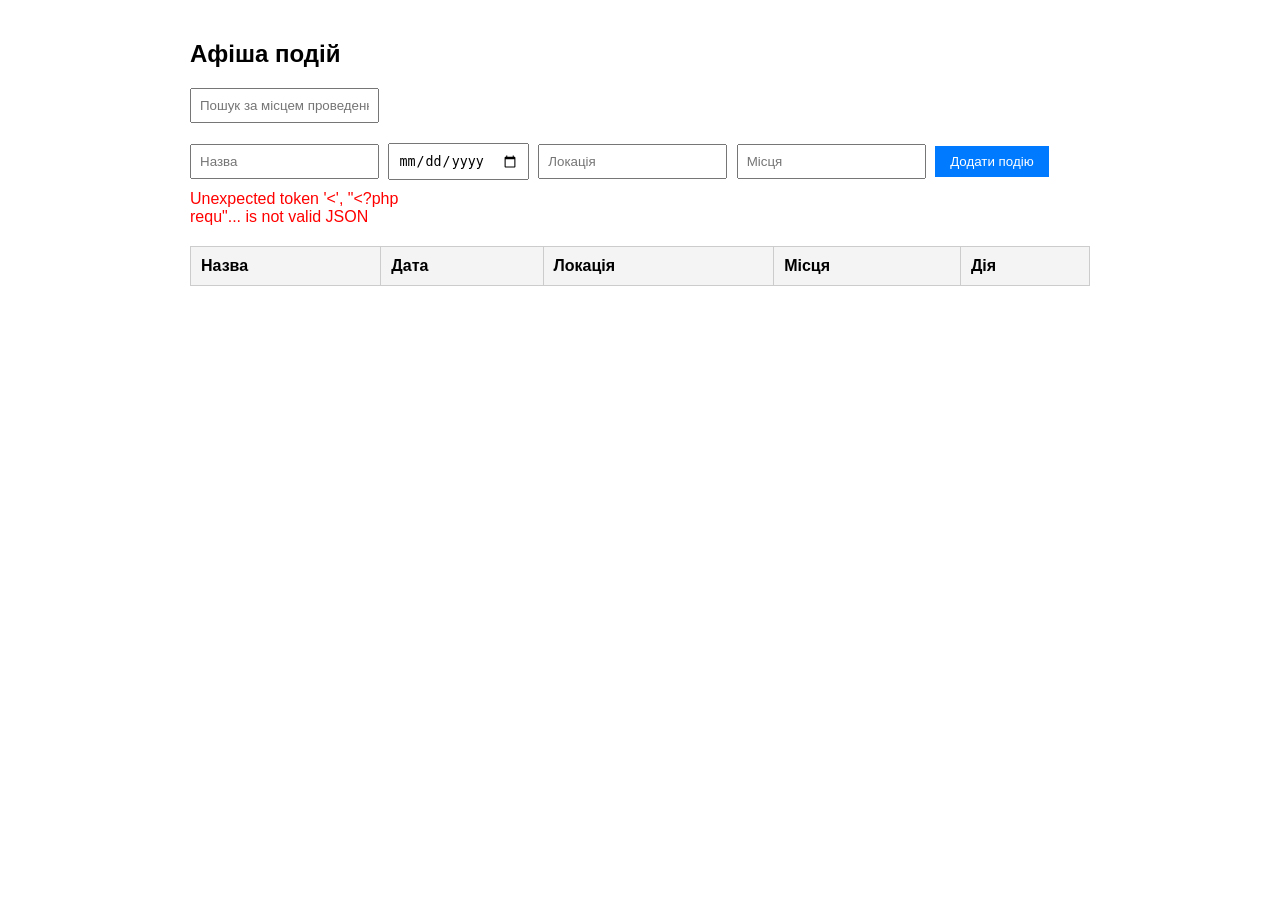
<file: practicum05/index.html>
<!DOCTYPE html>
<html lang="uk">
<head>
    <meta charset="UTF-8">
    <title>Афіша</title>
    <style>
        body { font-family: Arial, sans-serif; padding: 20px; max-width: 900px; margin: 0 auto; }
        .controls { display: flex; justify-content: space-between; margin-bottom: 20px; }
        input[type="text"], input[type="date"], input[type="number"] { padding: 8px; margin-right: 5px; }
        button { padding: 8px 15px; background: #007bff; color: white; border: none; cursor: pointer; }
        table { width: 100%; border-collapse: collapse; margin-top: 20px; }
        th, td { border: 1px solid #ccc; padding: 10px; text-align: left; }
        th { background: #f4f4f4; }
        .buy-btn { background: #28a745; }
        .sold-out { color: red; font-weight: bold; }
    </style>
</head>
<body>

    <h2>Афіша подій</h2>
    
    <div class="controls">
        <input type="text" id="search" placeholder="Пошук за місцем проведення...">
    </div>

    <form id="addForm">
        <input type="text" id="title" placeholder="Назва" required>
        <input type="date" id="date" required>
        <input type="text" id="venue" placeholder="Локація" required>
        <input type="number" id="seats" placeholder="Місця" required min="1">
        <button type="submit">Додати подію</button>
    </form>

    <div id="error-message" style="color: red; margin-top: 10px;"></div>

    <table>
        <thead>
            <tr>
                <th>Назва</th>
                <th>Дата</th>
                <th>Локація</th>
                <th>Місця</th>
                <th>Дія</th>
            </tr>
        </thead>
        <tbody id="results">
        </tbody>
    </table>

    <script>
        const resultsContainer = document.getElementById('results');
        const searchInput = document.getElementById('search');
        const addForm = document.getElementById('addForm');
        const errorContainer = document.getElementById('error-message');

        async function loadEvents(query = '') {
            try {
                const response = await fetch('api_list.php?q=' + encodeURIComponent(query));
                if (!response.ok) throw new Error('Помилка завантаження даних');
                const data = await response.json();
                renderTable(data);
            } catch (err) {
                errorContainer.innerText = err.message;
            }
        }

        function renderTable(data) {
            resultsContainer.innerHTML = '';
            data.forEach(event => {
                const tr = document.createElement('tr');
                
                let actionHtml = '';
                if (event.seats_left > 0) {
                    actionHtml = `<button class="buy-btn" onclick="buyTicket(${event.id})">Купити квиток</button>`;
                } else {
                    actionHtml = `<span class="sold-out">Sold Out</span>`;
                }

                tr.innerHTML = `
                    <td>${escapeHtml(event.title)}</td>
                    <td>${escapeHtml(event.event_date)}</td>
                    <td>${escapeHtml(event.venue)}</td>
                    <td>${event.seats_left}</td>
                    <td>${actionHtml}</td>
                `;
                resultsContainer.appendChild(tr);
            });
        }

        async function buyTicket(id) {
            try {
                const response = await fetch('api_buy.php', {
                    method: 'POST',
                    headers: { 'Content-Type': 'application/json' },
                    body: JSON.stringify({ id: id })
                });
                if (response.ok) {
                    loadEvents(searchInput.value);
                }
            } catch (err) {
                errorContainer.innerText = 'Помилка при покупці';
            }
        }

        addForm.addEventListener('submit', async (e) => {
            e.preventDefault();
            const newEvent = {
                title: document.getElementById('title').value,
                event_date: document.getElementById('date').value,
                venue: document.getElementById('venue').value,
                seats_left: parseInt(document.getElementById('seats').value)
            };

            try {
                const response = await fetch('api_add.php', {
                    method: 'POST',
                    headers: { 'Content-Type': 'application/json' },
                    body: JSON.stringify(newEvent)
                });
                
                if (response.ok) {
                    addForm.reset();
                    loadEvents(searchInput.value);
                }
            } catch (err) {
                errorContainer.innerText = 'Помилка при додаванні';
            }
        });

        searchInput.addEventListener('input', (e) => {
            loadEvents(e.target.value);
        });

        function escapeHtml(unsafe) {
            return (unsafe || '').toString()
                .replace(/&/g, "&amp;")
                .replace(/</g, "&lt;")
                .replace(/>/g, "&gt;")
                .replace(/"/g, "&quot;")
                .replace(/'/g, "&#039;");
        }

        loadEvents();
    </script>
</body>
</html>
</file>
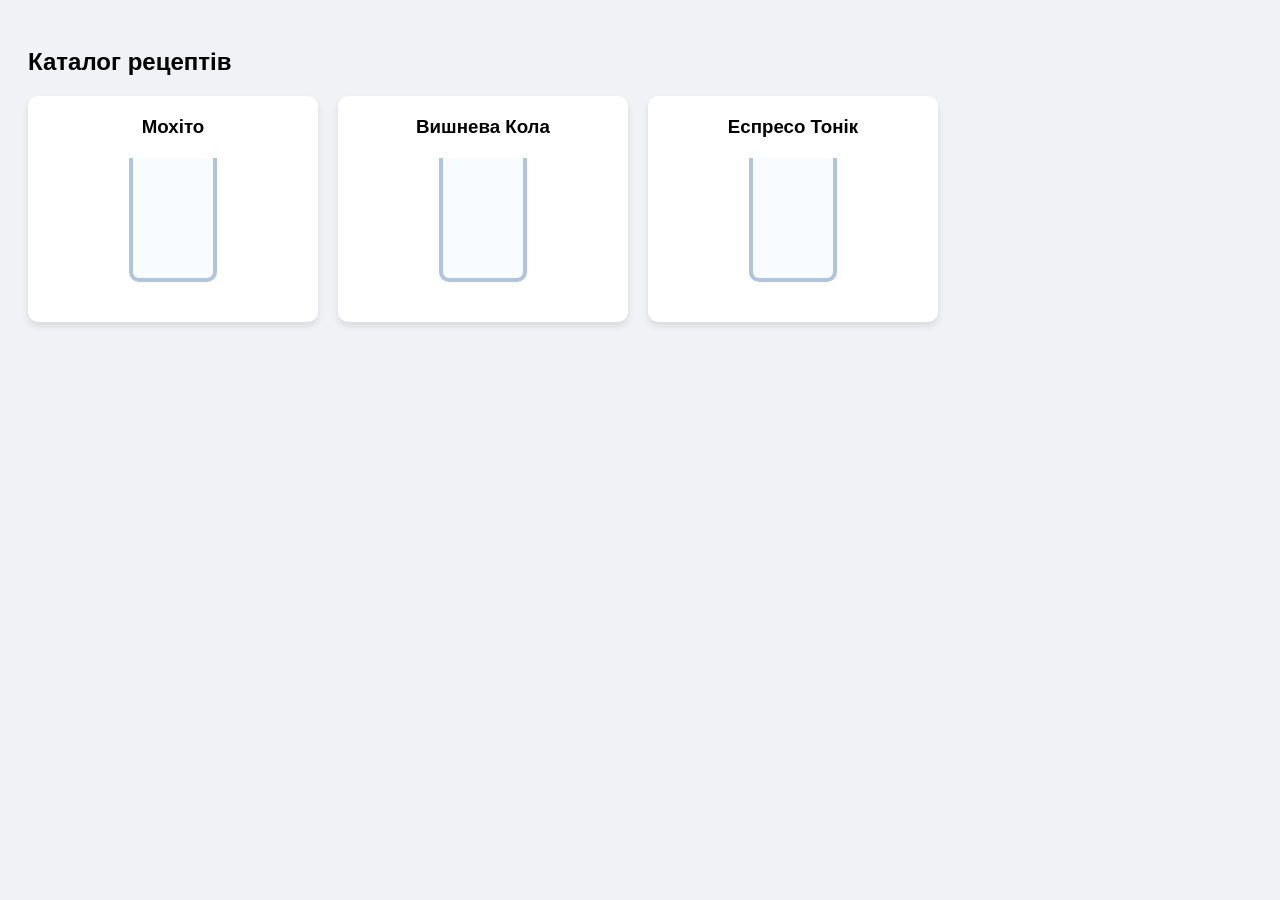
<file: practicum12/index.html>
<!DOCTYPE html>
<html lang="uk">
<head>
    <meta charset="UTF-8">
    <meta name="viewport" content="width=device-width, initial-scale=1.0">
    <title>Каталог напоїв</title>
    <style>
        body { font-family: Arial, sans-serif; padding: 20px; background: #f0f2f5; }
        #catalog { display: flex; gap: 20px; flex-wrap: wrap; }
        .recipe-card {
            background: white; padding: 20px; border-radius: 10px; width: 250px;
            box-shadow: 0 4px 6px rgba(0,0,0,0.1); cursor: pointer; text-align: center;
        }
        .recipe-card h3 { margin-top: 0; }
        
        .glass {
            width: 80px; height: 120px; margin: 20px auto;
            border: 4px solid #b0c4de; border-top: none;
            border-bottom-left-radius: 10px; border-bottom-right-radius: 10px;
            position: relative; overflow: hidden; background: #f8fbff;
        }

        .liquid {
            position: absolute; bottom: 0; left: 0; width: 100%; height: 100%;
            transform-origin: bottom; 
            transform: scaleY(0); 
            transition: transform 1.2s ease-in-out;
        }

        .instructions {
            max-height: 0; overflow: hidden; transition: max-height 0.5s ease;
            color: #555; font-size: 14px; margin-top: 15px; text-align: left;
        }
        .recipe-card.active .instructions {
            max-height: 200px;
        }
    </style>
</head>
<body>

    <h2>Каталог рецептів</h2>
    <div id="catalog"></div>

    <script>
        // Дані домену (імітація отриманих з бекенду/localStorage)
        const recipes = [
            {
                id: 1,
                title: "Мохіто",
                color: "rgba(46, 204, 113, 0.8)",
                volumePercent: 0.90, // 90% склянки
                text: "М'ята, лайм, цукор, ром, содова, лід."
            },
            {
                id: 2,
                title: "Вишнева Кола",
                color: "rgba(52, 73, 94, 0.9)",
                volumePercent: 0.75, // 75% склянки
                text: "Кола, вишневий сироп, лід."
            },
            {
                id: 3,
                title: "Еспресо Тонік",
                color: "rgba(139, 69, 19, 0.85)",
                volumePercent: 0.60, // 60% склянки
                text: "Подвійний еспресо, тонік, лід, скибка лимона."
            }
        ];

        const catalogContainer = document.getElementById('catalog');

        // Рендер карток на основі масиву об'єктів
        function renderRecipes() {
            recipes.forEach(recipe => {
                const card = document.createElement('div');
                card.className = 'recipe-card';
                card.onclick = function() {
                    this.classList.toggle('active');
                    const liquid = this.querySelector('.liquid');
                    // Якщо картка активна, наливаємо до об'єму з масиву, інакше - пуста склянка
                    if (this.classList.contains('active')) {
                        liquid.style.transform = `scaleY(${recipe.volumePercent})`;
                    } else {
                        liquid.style.transform = 'scaleY(0)';
                    }
                };

                card.innerHTML = `
                    <h3>${recipe.title}</h3>
                    <div class="glass">
                        <div class="liquid" style="background: ${recipe.color};"></div>
                    </div>
                    <div class="instructions">
                        <strong>Рецепт:</strong><br>${recipe.text}
                    </div>
                `;
                
                catalogContainer.appendChild(card);
            });
        }

        // Запуск рендеру при завантаженні сторінки
        document.addEventListener('DOMContentLoaded', renderRecipes);
    </script>
</body>
</html>
</file>
